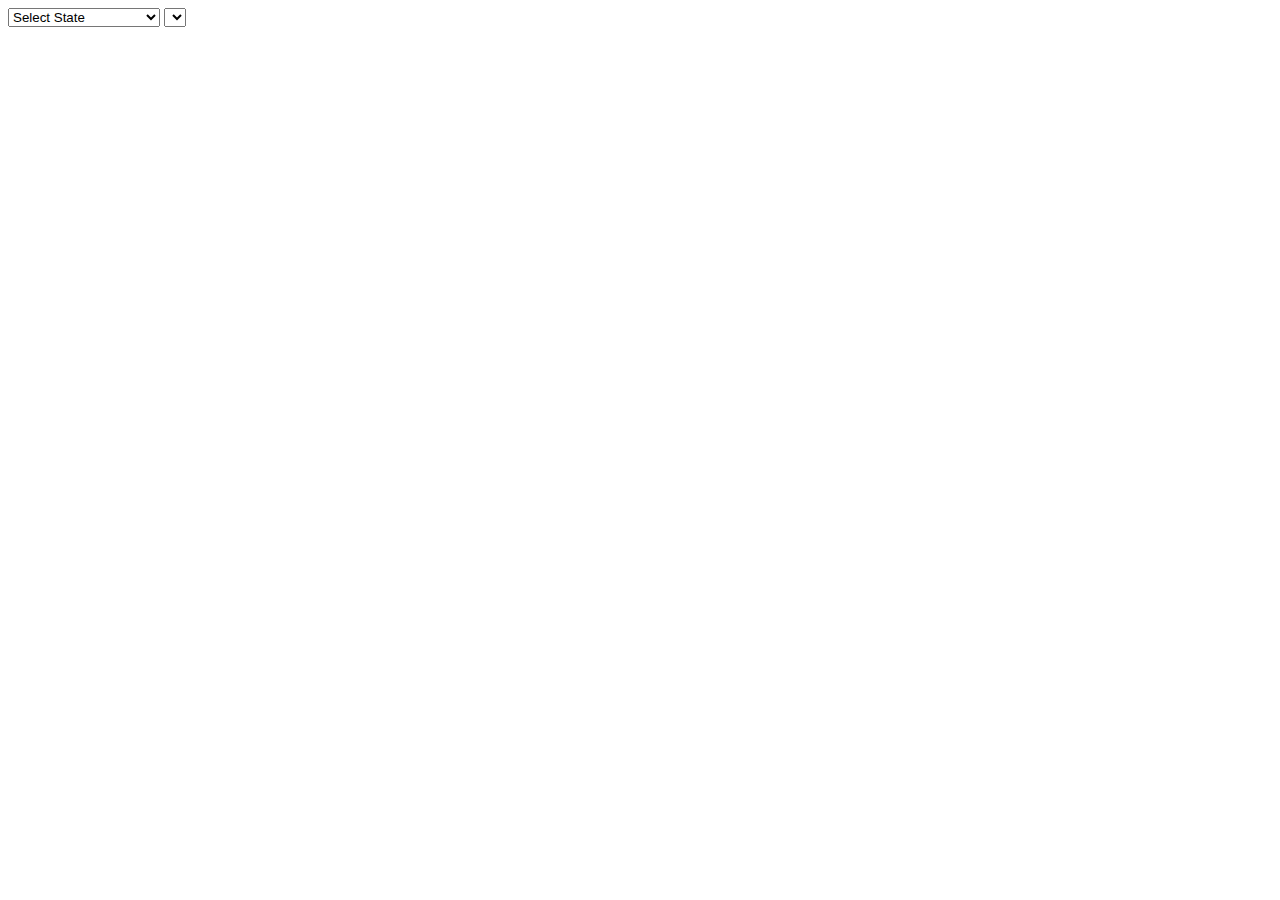
<file: test.html>
<html>
<head>
    <script src="/scripts/data.js"></script>
</head>
<body>
<select onchange="print_city('state', this.selectedIndex);" id="sts" name ="stt" class="form-control" required></select>
<select id ="state" class="form-control" required></select>
<script language="javascript">print_state("sts");</script>
</body>
</html>
</file>
